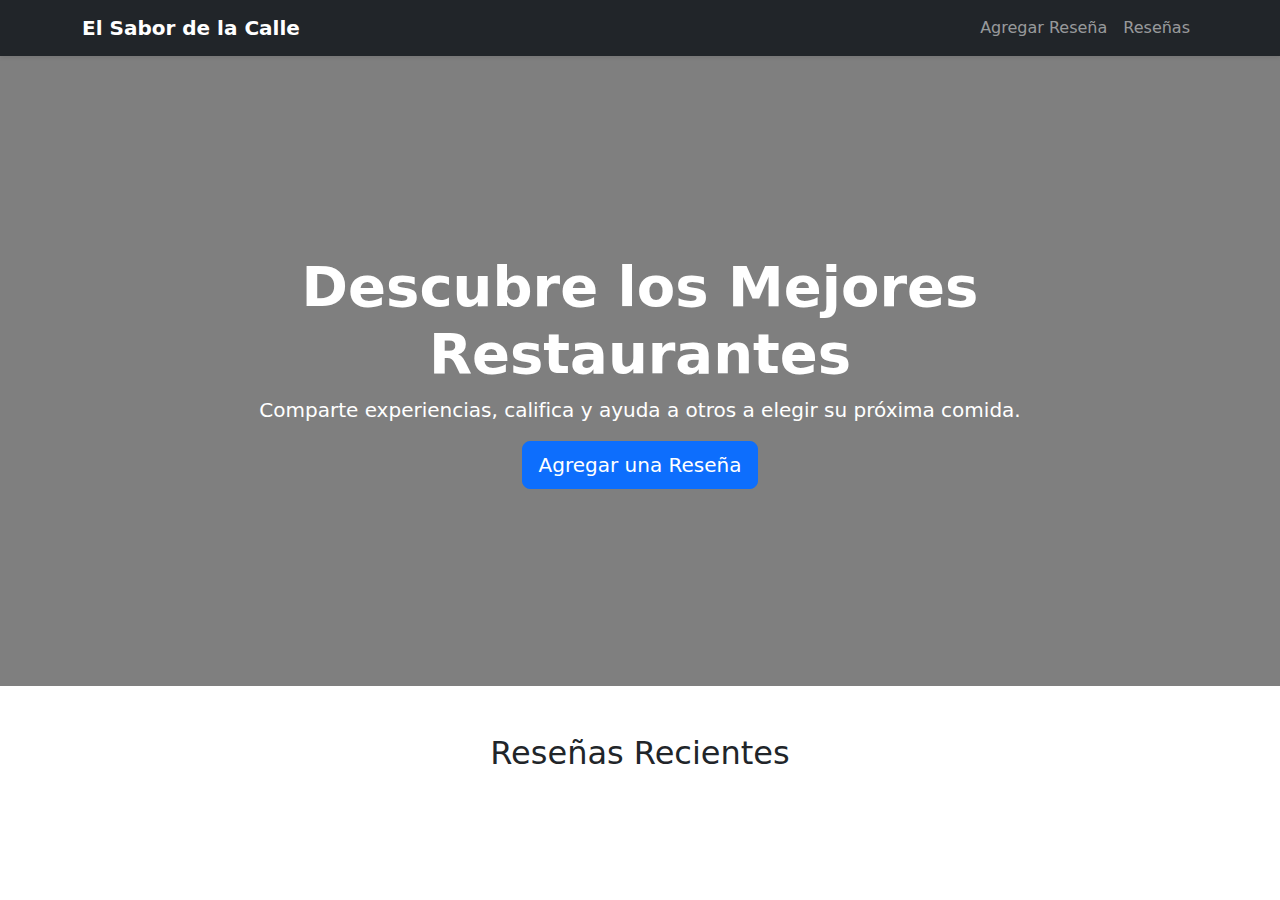
<file: index.html>
<!DOCTYPE html>
<html lang="es">
<head>
<meta charset="UTF-8">
<meta name="viewport" content="width=device-width, initial-scale=1.0">
<title> El Sabor de la Calle - Inicio</title>
<link href="https://cdn.jsdelivr.net/npm/bootstrap@5.3.2/dist/css/bootstrap.min.css" rel="stylesheet">
<link rel="stylesheet" href="style.css">
</head>
<body>

<nav class="navbar navbar-expand-lg navbar-dark bg-dark shadow-sm">
  <div class="container">
    <a class="navbar-brand fw-bold" href="index.html">El Sabor de la Calle</a>
    <button class="navbar-toggler" type="button" data-bs-toggle="collapse" data-bs-target="#menu">
      <span class="navbar-toggler-icon"></span>
    </button>
    <div class="collapse navbar-collapse" id="menu">
      <ul class="navbar-nav ms-auto">
        <li class="nav-item"><a class="nav-link" href="form.html">Agregar Reseña</a></li>
        <li class="nav-item"><a class="nav-link" href="result.html">Reseñas</a></li>
      </ul>
    </div>
  </div>
</nav>

<header class="hero d-flex align-items-center">
  <div class="container text-center text-white">
    <h1 class="display-4 fw-bold">Descubre los Mejores Restaurantes</h1>
    <p class="lead">Comparte experiencias, califica y ayuda a otros a elegir su próxima comida.</p>
    <a href="form.html" class="btn btn-primary btn-lg">Agregar una Reseña</a>
  </div>
</header>

<section class="container py-5">
  <h2 class="mb-4 text-center">Reseñas Recientes</h2>
  <div class="row" id="recentReviews"></div>
</section>

<script>
// --- Mostrar reseñas recientes ---
if(document.getElementById("recentReviews")){
    let list = JSON.parse(localStorage.getItem("reviews") || "[]");
    
    // Tomar las últimas 3 reseñas
    list.slice(-3).reverse().forEach(r => {
        document.getElementById("recentReviews").innerHTML += cardHTML(r);
    });
}

// --- Función para crear tarjeta de reseña ---
function cardHTML(r){
    // Calificación: usar rating de Google si existe, si no, la ingresada por el usuario
    const ratingStars = r.rating ? "⭐".repeat(Math.round(r.rating)) : "Sin calificación";
    const totalResenas = r.totalReviews ? `(${r.totalReviews} reseñas)` : "";
    const direccion = r.address ? `📍 <small>${r.address}</small>` : "";

    return `
    <div class="col-md-4 mb-4">
        <div class="card review-card shadow-sm">
            <div class="card-body">
                <h5 class="fw-bold">${r.resto}</h5>
                <p class="text-warning">${ratingStars} ${totalResenas}</p>
                <span class="badge bg-primary">${r.category}</span>
                <p class="mt-2">${r.comment}</p>
                ${direccion ? `<p>${direccion}</p>` : ""}
            </div>
        </div>
    </div>`;
}
</script>

<script src="https://cdn.jsdelivr.net/npm/bootstrap@5.3.2/dist/js/bootstrap.bundle.min.js"></script>
</body>
</html>
</file>
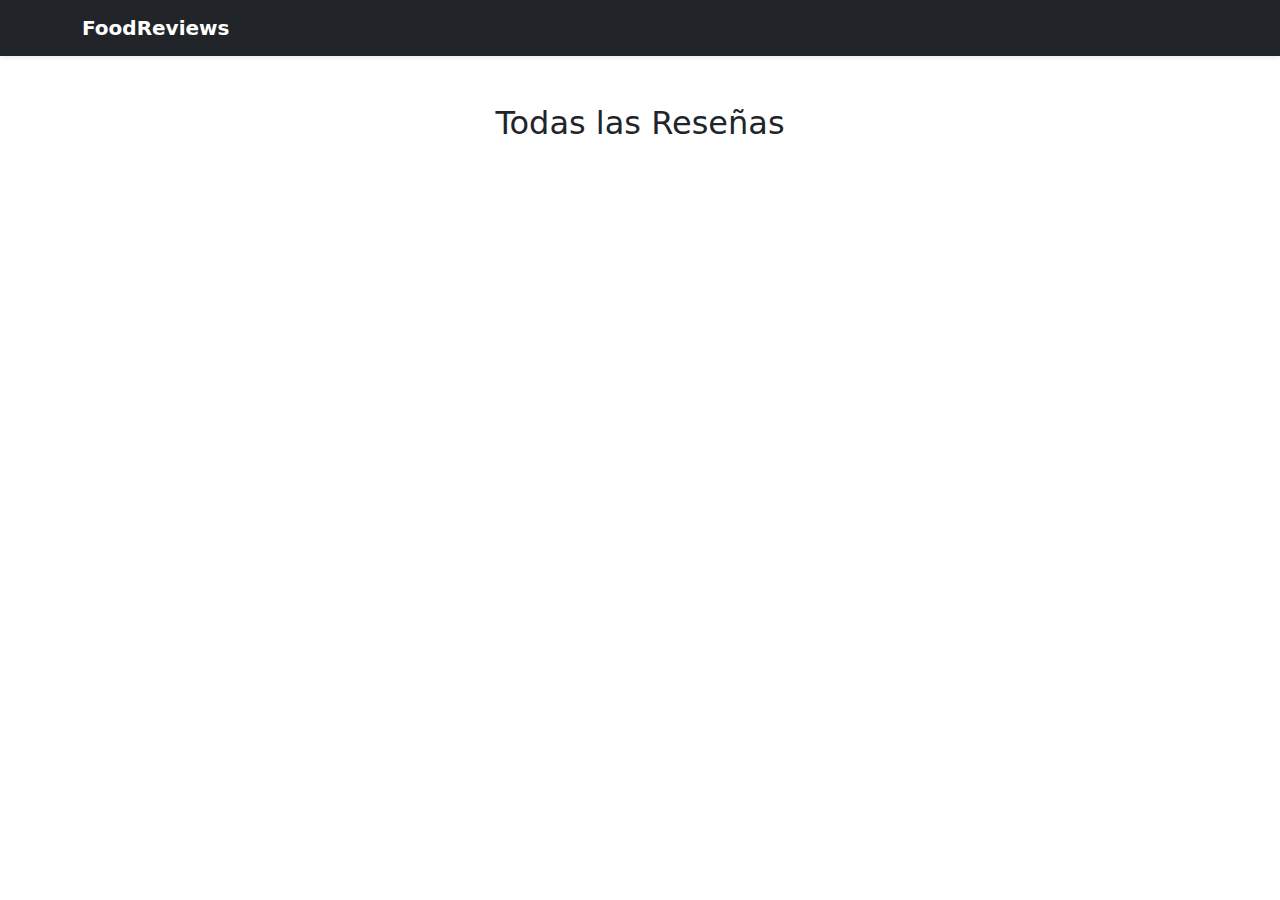
<file: result.html>
<!DOCTYPE html>
<html lang="es">
<head>
<meta charset="UTF-8">
<meta name="viewport" content="width=device-width, initial-scale=1.0">
<title>Reseñas</title>
<link href="https://cdn.jsdelivr.net/npm/bootstrap@5.3.2/dist/css/bootstrap.min.css" rel="stylesheet">
<link rel="stylesheet" href="style.css">
</head>
<body>

<nav class="navbar navbar-expand-lg navbar-dark bg-dark shadow-sm">
  <div class="container">
    <a class="navbar-brand fw-bold" href="index.html">FoodReviews</a>
  </div>
</nav>

<div class="container py-5">
  <h2 class="mb-4 text-center">Todas las Reseñas</h2>
  <div class="row" id="allReviews"></div>
</div>

<script>
// --- Mostrar todas las reseñas ---
if(document.getElementById("allReviews")){
    let list = JSON.parse(localStorage.getItem("reviews") || "[]");

    // Mostrar las reseñas más recientes primero
    list.reverse().forEach(r => {
        document.getElementById("allReviews").innerHTML += cardHTML(r);
    });
}

// --- Función para crear la tarjeta de reseña ---
function cardHTML(r){
    // Si existe rating de Google, usarlo; si no, usar la calificación del usuario
    const ratingStars = r.rating ? "⭐".repeat(Math.round(r.rating)) : "Sin calificación";

    const totalResenas = r.totalReviews ? `(${r.totalReviews} reseñas)` : "";

    // Dirección de Google si existe
    const direccion = r.address ? `📍 <small>${r.address}</small>` : "";

    return `
    <div class="col-md-4 mb-4">
        <div class="card review-card shadow-sm">
            <div class="card-body">
                <h5 class="fw-bold">${r.resto}</h5>
                <p class="text-warning">${ratingStars} ${totalResenas}</p>
                <span class="badge bg-primary">${r.category}</span>
                <p class="mt-2">${r.comment}</p>
                ${direccion ? `<p>${direccion}</p>` : ""}
            </div>
        </div>
    </div>`;
}
</script>

<script src="https://cdn.jsdelivr.net/npm/bootstrap@5.3.2/dist/js/bootstrap.bundle.min.js"></script>
</body>
</html>
</file>
<file: style.css>
.hero {
  height: 70vh;
  background: linear-gradient(rgba(0,0,0,.5), rgba(0,0,0,.5)), url('https://images.unsplash.com/photo-1600891964599-f61ba0e24092') center/cover;
}
.review-card {
  transition: transform .2s;
}
.review-card:hover {
  transform: scale(1.03);
}
</file>
